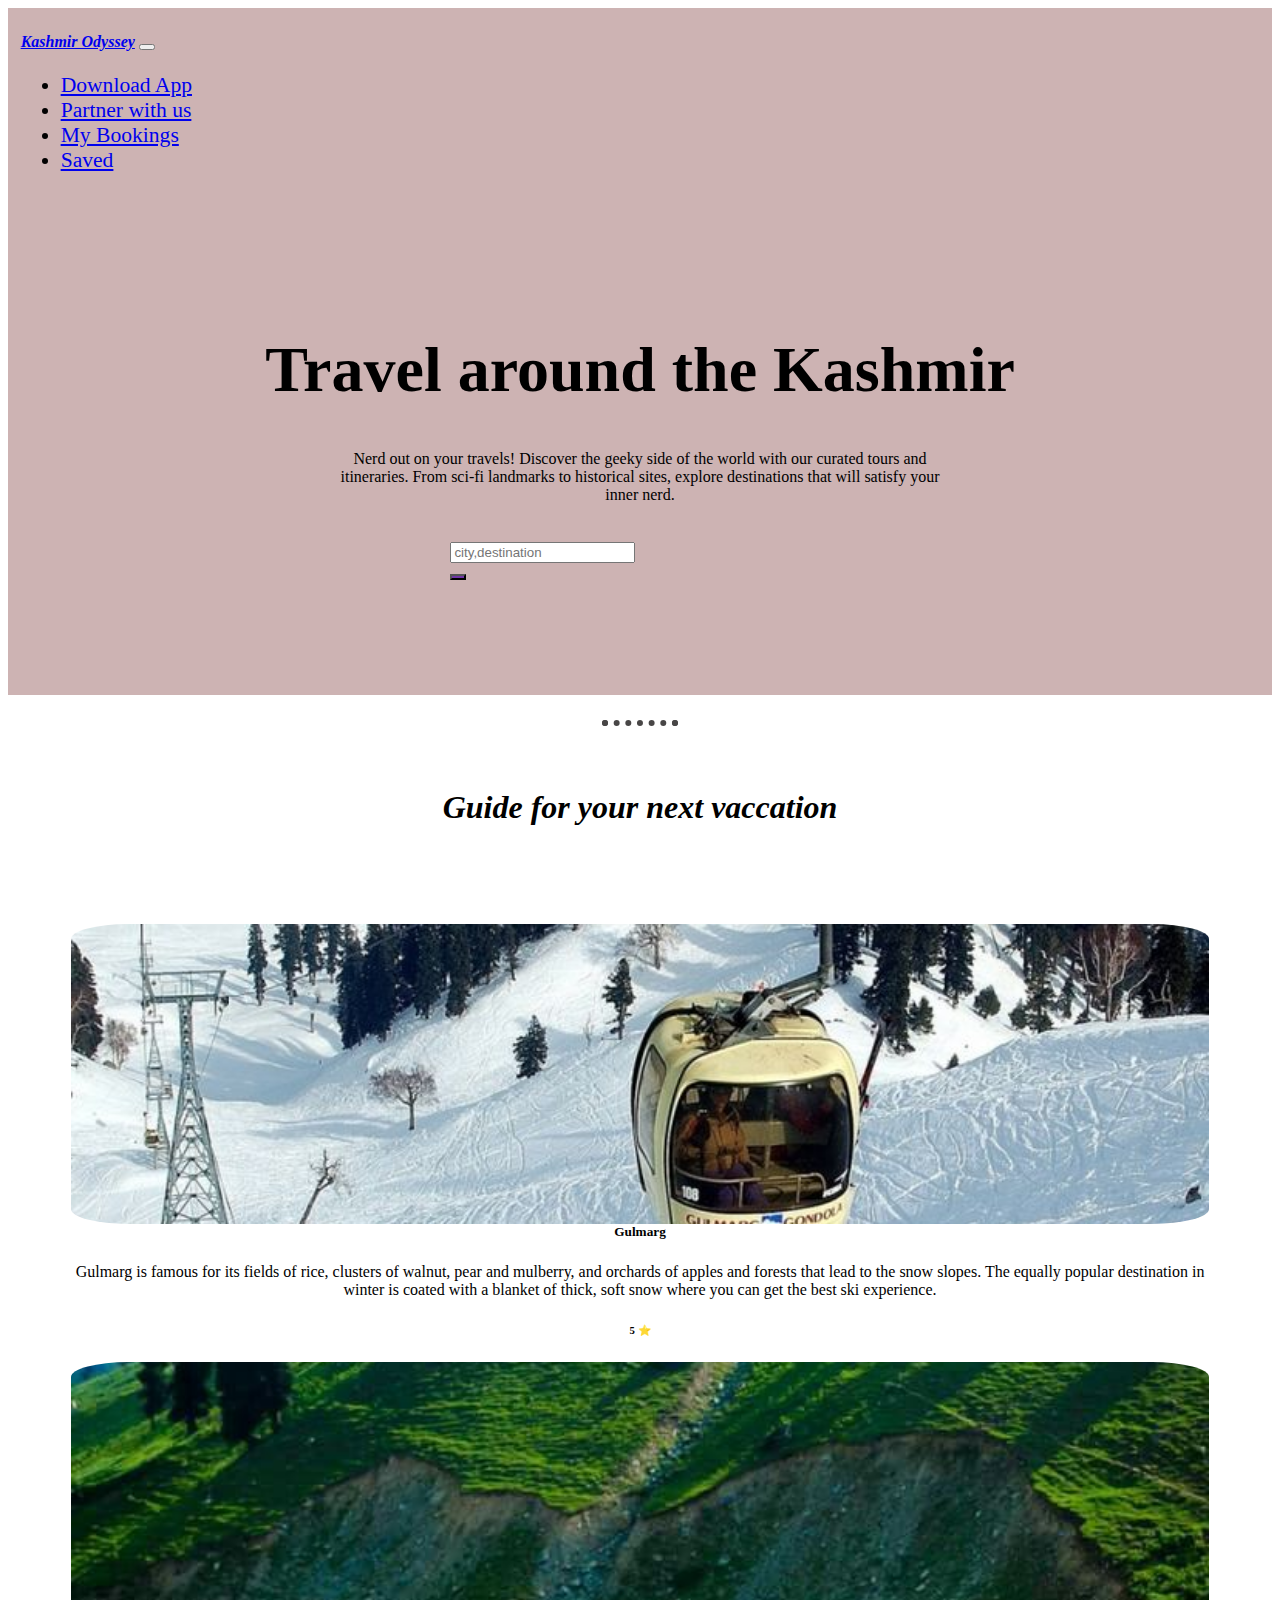
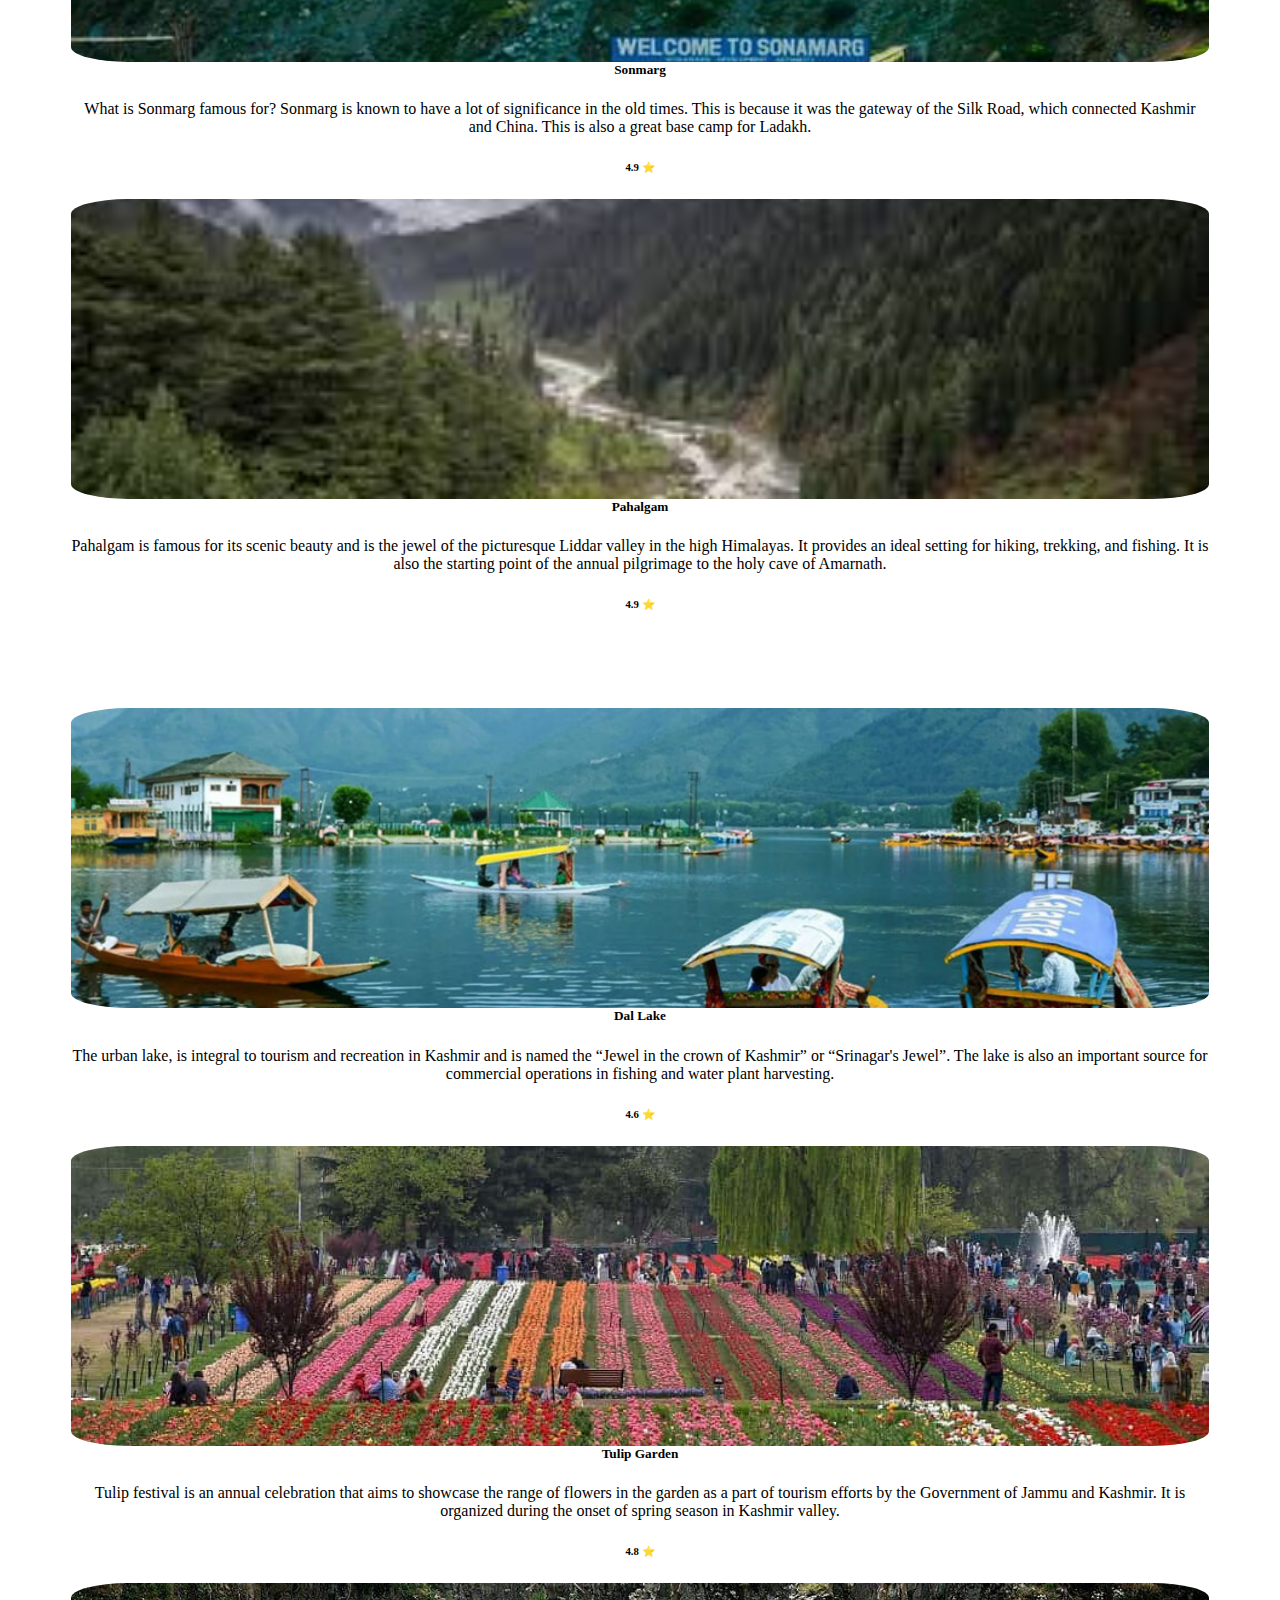
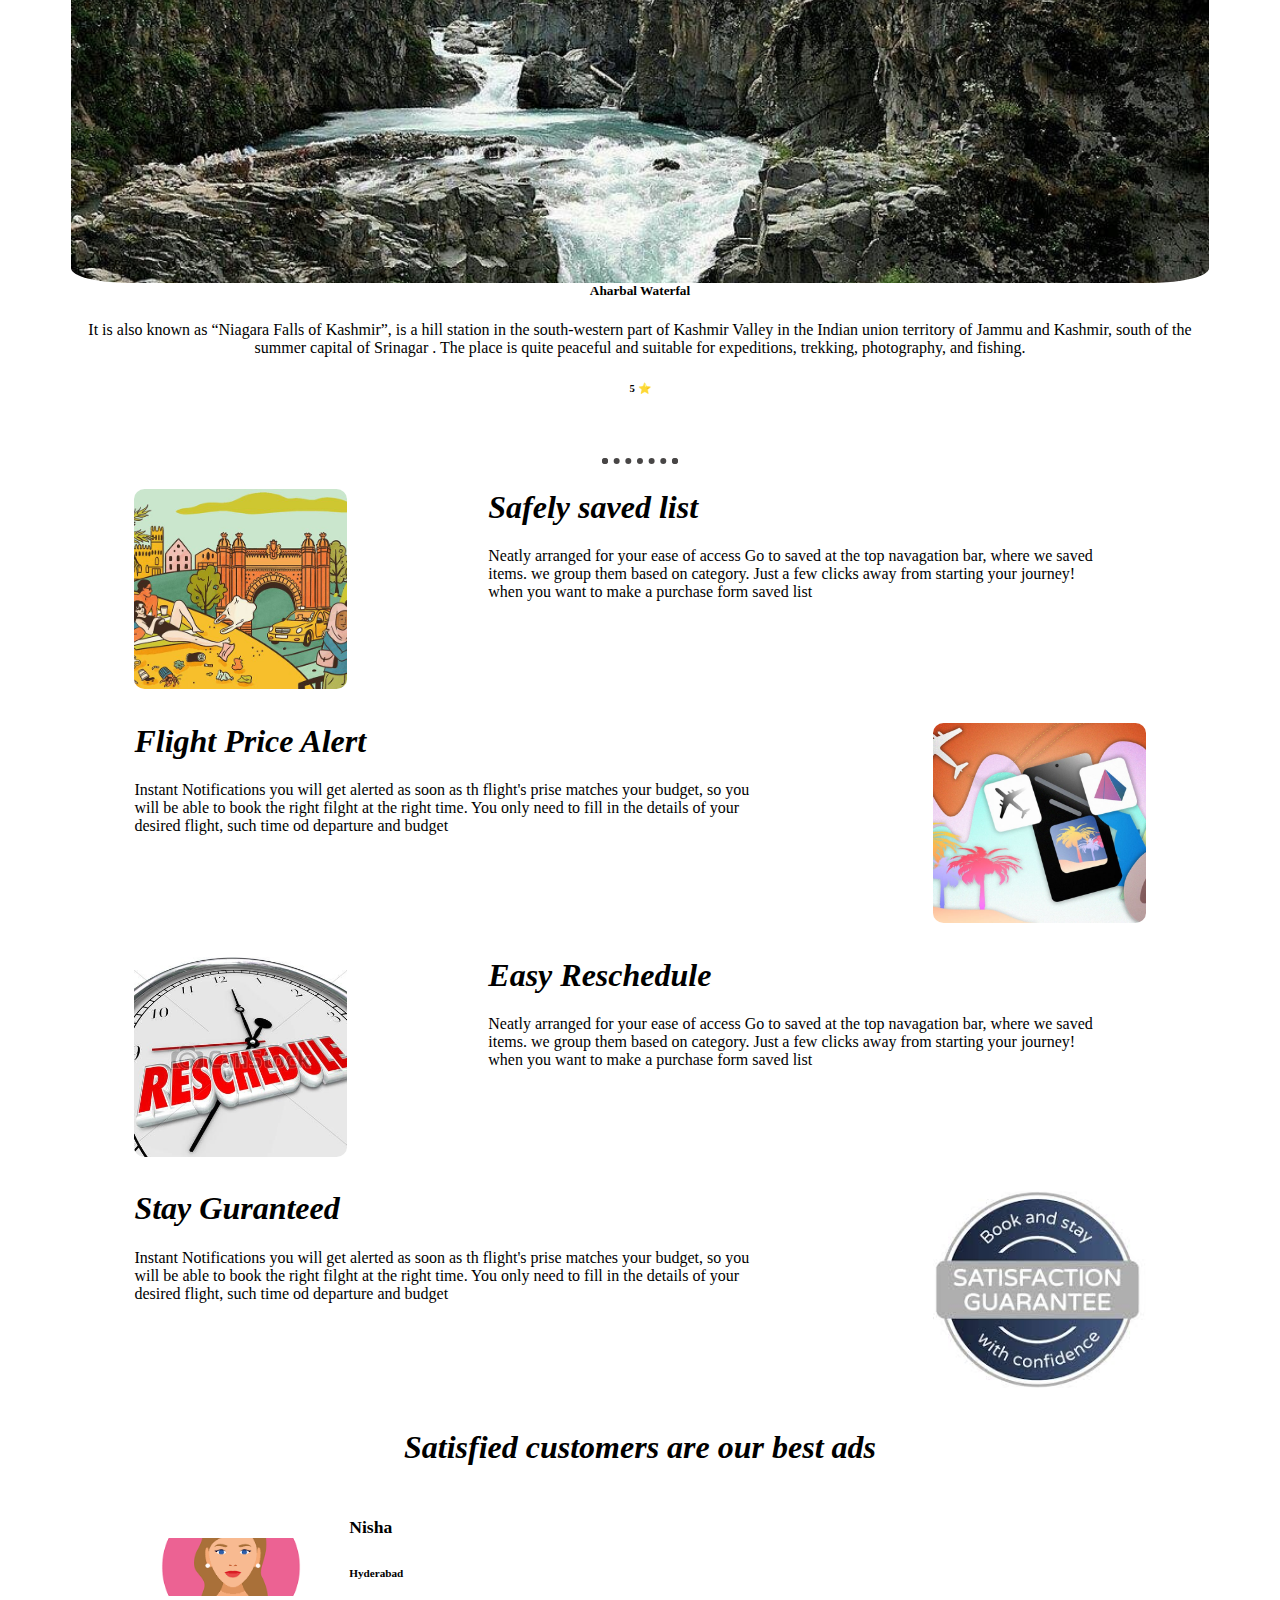
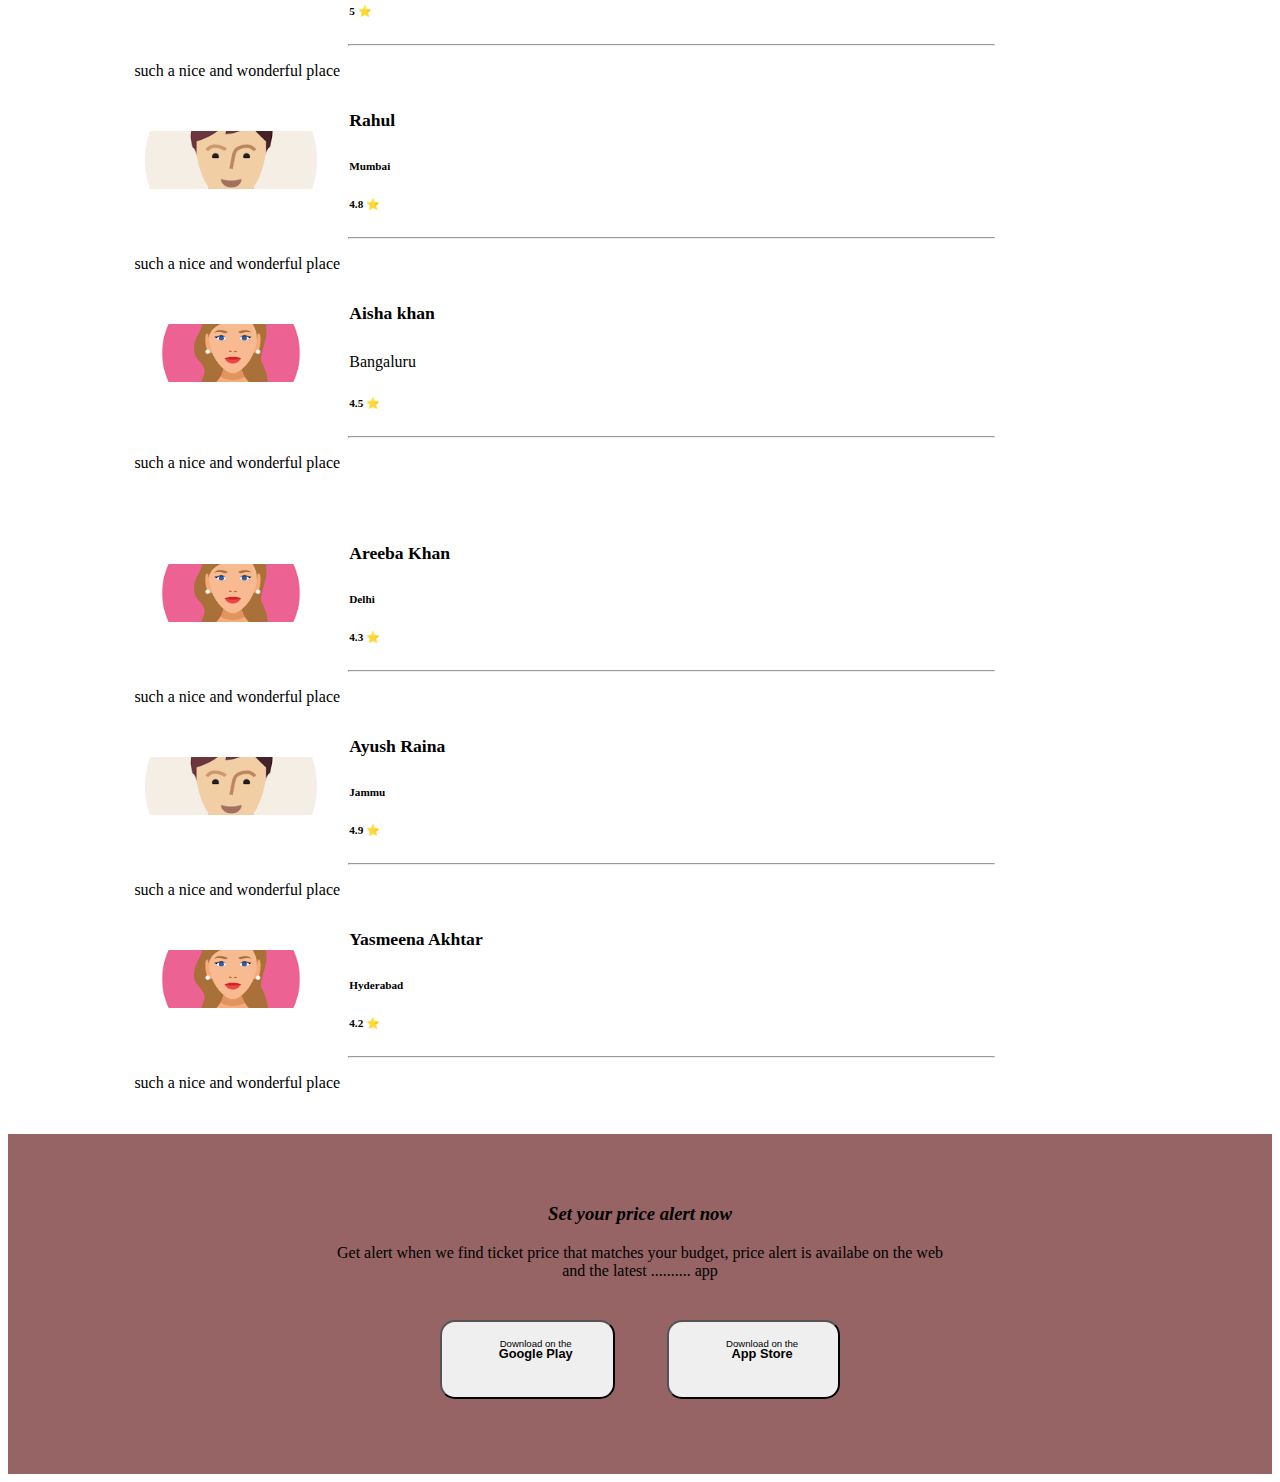
<file: index.html>
<!DOCTYPE html>
<html lang="en">

<head>
	<meta charset="UTF-8">
	<meta http-equiv="X-UA-Compatible" content="IE=edge">
	<meta name="viewport" content="width=device-width, initial-scale=1.0">
	<link rel="stylesheet" href="styles.css">


	<link href="https://cdn.jsdelivr.net/npm/bootstrap@5.3.0-alpha1/dist/css/bootstrap.min.css" rel="stylesheet"integrity="sha384-GLhlTQ8iRABdZLl6O3oVMWSktQOp6b7In1Zl3/Jr59b6EGGoI1aFkw7cmDA6j6gD" crossorigin="anonymous">

	<!-- <script src="https://ajax.googleapis.com/ajax/libs/jquery/3.6.3/jquery.min.js"></script> -->



	<!-- <link rel="stylesheet" href="https://cdn.jsdelivr.net/npm/bootstrap@5.3.0-alpha1/dist/css/bootstrap.min.css">
	<link rel="stylesheet" href="https://cdnjs.cloudflare.com/ajax/libs/font-awesome/6.3.0/css/all.min.css" -->

<!-- 
    integrity="sha512-SzlrxWUlpfuzQ+pcUCosxcglQRNAq/DZjVsC0lE40xsADsfeQoEypE+enwcOiGjk/bSuGGKHEyjSoQ1zVisanQ=="
    crossorigin="anonymous" referrerpolicy="no-referrer" /> -->
  <link href="https://cdn.jsdelivr.net/npm/bootstrap@5.3.0-alpha1/dist/css/bootstrap.min.css" rel="stylesheet"
    integrity="sha384-GLhlTQ8iRABdZLl6O3oVMWSktQOp6b7In1Zl3/Jr59b6EGGoI1aFkw7cmDA6j6gD" crossorigin="anonymous">
  <script src="https://cdn.jsdelivr.net/npm/bootstrap@5.3.0-alpha1/dist/js/bootstrap.bundle.min.js"
    integrity="sha384-w76AqPfDkMBDXo30jS1Sgez6pr3x5MlQ1ZAGC+nuZB+EYdgRZgiwxhTBTkF7CXvN"
    crossorigin="anonymous"></script>
	


	<link rel="stylesheet" href="https://cdnjs.cloudflare.com/ajax/libs/font-awesome/6.3.0/css/all.min.css"integrity="sha512-SzlrxWUlpfuzQ+pcUCosxcglQRNAq/DZjVsC0lE40xsADsfeQoEypE+enwcOiGjk/bSuGGKHEyjSoQ1zVisanQ=="crossorigin="anonymous" referrerpolicy="no-referrer" />
<!-- 
	<link rel="shortcut icon" href="favicon.ico" type="image/x-icon"> -->
	


	<title>Document</title>
	<link rel="shortcut icon" href="favicon.ico" type="image/x-icon">
</head>

<body>
	<section id="top">
		<div class="container-fluid top-items">
			<nav class="navbar navbar-expand-lg navbar-light ">
			  <a class="navbar-brand brand" href="#">Kashmir Odyssey</a>
			  <button class="navbar-toggler" type="button" data-toggle="collapse" data-target="#navbarSupportedContent" aria-controls="navbarSupportedContent" aria-expanded="false" aria-label="Toggle navigation">
				<span class="navbar-toggler-icon"></span>
			  </button>
			
			  <div class="collapse navbar-collapse" id="navbarSupportedContent">
				<ul class="navbar-nav ms-auto" style="font-size: 1.35rem;">
				  <li class="nav-item"> <a class="nav-link" href="#footer">Download App</a> </li>
				  <li class="nav-item"> <a class="nav-link" href="#pricing">Partner with us</a> </li>
				  <li class="nav-item"> <a class="nav-link" href="#cta">My Bookings</a> </li>
				  <li class="nav-item"> <a class="nav-link" href="#cta">Saved</a> </li>
				</ul>
			  </div>
			</nav>
			</div>

		</div>
	<div class="information">
		<h1 class="bio">Travel around the Kashmir</h1>
		<p class="about">Nerd out on your travels! Discover the geeky side of the world with our curated tours and itineraries. From sci-fi landmarks to historical sites, explore destinations that will satisfy your inner nerd.</p>

	</div>

	<div class="search">
		<div class="input-group" style="padding-bottom: 30%;">
			<input type="text" class="form-control" placeholder="city,destination">
			<div class="input-group-btn">
			  <button class="btn btn-default" style="background-color: rgb(113, 53, 168);" type="submit"><i class="fa-solid fa-magnifying-glass"></i></button>
			</div>
		  </div>
	</div>  
	  
	</section>

	<hr id="hr">

	<section id="guide">
		<h3 class="heading">Guide for your next vaccation</h3>
		<div class="row items">
			<div class="col-lg-4 col-md-6 ">
				<div class="card card-item">
					<img class="card-img-top" src="images/gulmarg.jpg" alt="Card image cap">
					<div class="card-body">
						<h5 class="card-title">Gulmarg</h5>
						<p class="card-text">Gulmarg is famous for its fields of rice, clusters of walnut, pear and mulberry, and orchards of apples and forests that lead to the snow slopes. The equally popular destination in winter is coated with a blanket of thick, soft snow where you can get the best ski experience.</p>
						<h6>5 &#11088;</h6>
					</div>
				</div>
			</div>
			<div class="col-lg-4 col-md-6">
				<div class="card card-item">
					<img class="card-img-top" src="images/sonmarg.jpg" alt="Card image cap">
					<div class="card-body">
						<h5 class="card-title">Sonmarg</h5>
						<p class="card-text">What is Sonmarg famous for? Sonmarg is known to have a lot of significance in the old times. This is because it was the gateway of the Silk Road, which connected Kashmir and China. This is also a great base camp for Ladakh.</p>
						<h6>4.9 &#11088;</h6>
					</div>
				</div>
			</div>
			<div class="col-lg-4 col-md-6">
				<div class="card card-item">
					<img class="card-img-top" src="images/pahalgam.jpg" alt="Card image cap">
					<div class="card-body">
						<h5 class="card-title">Pahalgam</h5>
						<p class="card-text">Pahalgam is famous for its scenic beauty and is the jewel of the picturesque Liddar valley in the high Himalayas. It provides an ideal setting for hiking, trekking, and fishing. It is also the starting point of the annual pilgrimage to the holy cave of Amarnath.</p>
						<h6>4.9 &#11088;</h6>
					</div>
				</div>
			</div>
			
		</div>


		<div class="row items row-items2">
			<div class="col-lg-4 col-md-6 ">
				<div class="card card-item">
					<img class="card-img-top" src="images/dal.jpg" alt="Card image cap">
					<div class="card-body">
						<h5 class="card-title">Dal Lake</h5>
						<p class="card-text">The urban lake, is integral to tourism and recreation in Kashmir and is named the “Jewel in the crown of Kashmir” or “Srinagar's Jewel”. The lake is also an important source for commercial operations in fishing and water plant harvesting.</p>
						<h6>4.6 &#11088;</h6>
					</div>
				</div>
			</div>
			<div class="col-lg-4 col-md-6">
				<div class="card card-item">
					<img class="card-img-top" src="images/tulip.jpg" alt="Card image cap">
					<div class="card-body">
						<h5 class="card-title">Tulip Garden</h5>
						<p class="card-text">Tulip festival is an annual celebration that aims to showcase the range of flowers in the garden as a part of tourism efforts by the Government of Jammu and Kashmir. It is organized during the onset of spring season in Kashmir valley.</p>
						<h6>4.8 &#11088;</h6>
					</div>
				</div>
			</div>
			<div class="col-lg-4 col-md-6">
				<div class="card card-item">
					<img class="card-img-top" src="images/aharbal.jpg" alt="Card image cap">
					<div class="card-body">
						<h5 class="card-title">Aharbal Waterfal</h5>
						<p class="card-text">It is also known as “Niagara Falls of Kashmir”, is a hill station in the south-western part of Kashmir Valley in the Indian union territory of Jammu and Kashmir, south of the summer capital of Srinagar . The place is quite peaceful and suitable for expeditions, trekking, photography, and fishing.</p>
						<h6>5 &#11088;</h6>
					</div>
				</div>
			</div>
			
		</div>
		
		</div>	

	</section>

	<hr id="hr">

	<section id="features">
		<div class="details-1">
			<img src="images/safely.jpg" alt="">

			<div class="details-all-1">
				<h1>Safely saved list</h1>
			<p>Neatly arranged for your ease of access Go to saved at the top navagation bar, where we saved items. we group them based on category. Just a few clicks away from starting your journey! when you want to make a purchase form saved list</p>
			</div>

		</div>


		<div class="details-2">
			<img src="images/flightprice.jpg" alt="">

			<div class="details-all-2">
				<h1>Flight Price Alert</h1>
			<p>Instant Notifications you will get alerted as soon as th flight's prise matches your budget, so you will be able to book the right filght at the right time. You only need to fill in the details of your desired flight, such time od departure and budget </p>
			</div>

		</div>


		<div class="details-1 reschedule">
			<img src="images/reschedule.jpg" alt="">
			<div class="details-all-1">
			<h1>Easy Reschedule</h1>
			<p>Neatly arranged for your ease of access Go to saved at the top navagation bar, where we saved items. we group them based on category. Just a few clicks away from starting your journey! when you want to make a purchase form saved list</p>
			</div>

		</div>


		<div class="details-2 gurantee">
			<img src="images/gurantee.jpg" alt="">

			<div class="details-all-2">
				<h1>Stay Guranteed</h1>
			<p>Instant Notifications you will get alerted as soon as th flight's prise matches your budget, so you will be able to book the right filght at the right time. You only need to fill in the details of your desired flight, such time od departure and budget </p>
			</div>

		</div>


	</section>
	<h1 id="ad-line">Satisfied customers are our best ads</h1>


	<section id="ratings">
		<div class="row rating-items">
			<div class="col-lg-4 col-md-6 ">
				<div class="card card-item">
					<div class="card-body">
					<img class="card-img-top" src="images/fem.png" alt="Card image cap">
						<div class="rating-auther">
							<h5 class="card-title">Nisha</h5>
						    <h6>Hyderabad</h6>
							<h6>5 &#11088;</h6>
							<!-- <span>name</span>
							<br>
							<span>place</span>
							<br>
							<span>4.5 &#11088;</span> -->
						</div>
		<hr class="rating-line">
						<p class="card-text">such a nice and wonderful place</p>
					</div>
				</div>
			</div>
			<div class="col-lg-4 col-md-6">
				<div class="card card-item">
					<div class="card-body">
						<img class="card-img-top" src="images/male.png" alt="Card image cap">
							<div class="rating-auther">
								<h5 class="card-title">Rahul</h5>
								<h6>Mumbai</h6>
								<h6>4.8 &#11088;</h6>
								<!-- <span>name</span>
								<br>
								<span>place</span>
								<br>
								<span>4.5 &#11088;</span> -->
							</div>
							<hr class="rating-line">
							<p class="card-text">such a nice and wonderful place</p>
						</div>
						</div>
			</div>
			<div class="col-lg-4 col-md-6">
				<div class="card card-item">
					<div class="card-body">
						<img class="card-img-top" src="images/fem.png" alt="Card image cap">
							<div class="rating-auther">
								<h5 class="card-title">Aisha khan</h5>
								<h6></h6>Bangaluru
								<h6>4.5 &#11088;</h6>
								<!-- <span>name</span>
								<br>
								<span>place</span>
								<br>
								<span>4.5 &#11088;</span> -->
							</div>
							<hr class="rating-line">
			
							<p class="card-text">such a nice and wonderful place</p>
						</div>
						
					</div>
				</div>
			</div>
			
		</div>

		<div class="row rating-items">
			<div class="col-lg-4 col-md-6 ">
				<div class="card card-item">
					<div class="card-body">
					<img class="card-img-top" src="images/fem.png" alt="Card image cap">
						<div class="rating-auther">
							<h5 class="card-title">Areeba Khan</h5>
						    <h6>Delhi</h6>
							<h6>4.3 &#11088;</h6>
							<!-- <span>name</span>
							<br>
							<span>place</span>
							<br>
							<span>4.5 &#11088;</span> -->
						</div>
		<hr class="rating-line">
						<p class="card-text">such a nice and wonderful place</p>
					</div>
				</div>
			</div>
			<div class="col-lg-4 col-md-6">
				<div class="card card-item">
					<div class="card-body">
						<img class="card-img-top" src="images/male.png" alt="Card image cap">
							<div class="rating-auther">
								<h5 class="card-title">Ayush Raina</h5>
								<h6>Jammu</h6>
								<h6>4.9 &#11088;</h6>
								<!-- <span>name</span>
								<br>
								<span>place</span>
								<br>
								<span>4.5 &#11088;</span> -->
							</div>
							<hr class="rating-line">
							<p class="card-text">such a nice and wonderful place</p>
						</div>
						</div>
			</div>
			<div class="col-lg-4 col-md-6">
				<div class="card card-item">
					<div class="card-body">
						<img class="card-img-top" src="images/fem.png" alt="Card image cap">
							<div class="rating-auther">
								<h5 class="card-title">Yasmeena Akhtar</h5>
								<h6>Hyderabad</h6>
								<h6>4.2 &#11088;</h6>
								<!-- <span>name</span>
								<br>
								<span>place</span>
								<br>
								<span>4.5 &#11088;</span> -->
							</div>
							<hr class="rating-line">
			
							<p class="card-text">such a nice and wonderful place</p>
						</div>
						
					</div>
				</div>
			</div>
			
		</div>
	</section>


	<section id="alert">

		<div class="alert-items">
				<h3>Set your price alert now</h3>
				<p class="alert-para">Get alert when we find ticket price that matches your budget, price alert is availabe on the web and the latest .......... app</p>

				<button type="button" class="btn btn-dark alert-btn" style="border-radius: 15px; padding: 0.5% 4%;"><i class="fa-brands fa-google-play" style="color: #c6cad2;"></i><p>Download on the</p>
				<h6>Google Play</h6></button>


				<button type="button" class="btn btn-dark alert-btn" style="border-radius: 15px; padding: 0.5% 4%;"><i class="fa-brands fa-apple"></i><p>Download on the</p>
				<h6>App Store</h6></button>
		</div>

	</section>
	
</body>

</html>
</file>
<file: styles.css>
/* #top{
    background-image: url("images/bg-img.jpg");
    height: 40%;
    width: auto;
} */ 

#top{
    background-color: rgb(205, 179, 179); 
}

.top-items{
    padding: 2% 0% 1% 1%; 
}


.brand{
    font-style:italic;
    font-weight: bold;
}

.information{
    padding: 10%, 10% auto 10%;
    text-align: center;
    margin-top: 10%;
}

.bio{
    font-family: cursive;
    font-size: 4rem;
    font-weight: bold;
}

.about{
    margin-top: 2%;
    width: 50%;
    margin-left: 25%;
}

.search{
    margin: 3% auto 2% 35%;
    width: 30%;
}


 #guide{
    text-align: center;
} 

.heading{
    margin: 5% auto 5% auto;
    font-style: italic;
    font-size: 2rem
}

.items{
    padding: 1% 5% 3% 5%;
}

.card-item{
    border-style: none!important;
}

.card-item img{
    border-radius: 5%;
    float: left;
    width: 100%;
    height: 300px;
    object-fit: cover;
}

#hr{
    border: 6px dotted rgb(72, 70, 70);
    border-bottom: none;
    width: 5%;
    margin: auto;

}

#features{
    margin: 2% 10% 2% 10%;
}

.details-all-1{
    margin: auto 5% auto 35%;
}

.details-all-2{
    margin: auto 38% auto 0%;
}

.details-1{
    text-align: left;
}

.details-1 img{
    border-radius: 5%;
    float: left;
    width: 21%;
    height: 200px;
    object-fit: cover;

}


#features h1{
    font-style: italic;
    font-size: 2rem;
}


.details-2{
    text-align: left;
    margin-top: 12%;
}

.details-2 img{
    border-radius: 5%;
    float: right;
    width: 21%;
    height: 200px;
    object-fit: cover;

}

.reschedule{
    margin-top: 12%;
}

.gurantee{
    margin-top: 12%;
}

#ad-line{
    text-align: center;
    margin: 10% auto 4% auto;
    font-style: italic;
}

.card-img-top {
    width: 11%;
}

.icon{
    border-radius: 5%;
    float: left;
    width: 10%;
    height: 47px;
    object-fit: cover
} 

.rating-items{
    padding: 0% 5% 2% 10%;
}

.rating-items img{
    border-radius: 5%;
    float: left;
    width: 16%;
    height: 58px;
    object-fit: cover;
    margin-left: 1%;
    margin-top: 2%;
}


.rating-auther{
    margin-left: 20%;
}

.rating-auther h5{
    font-size: 110%;
}

.rating-auther h6{
    font-size: 90%;
    
}
.rating-auther h6{
    font-size: 70%;
    
}

.rating-line{
    width: 60%;
}

.alert-items{
    /* width: 80%; */
    background-color: rgb(150, 100, 100); 
    text-align: center;
    /* padding: 8% 0% 10% 0%;
    margin: auto auto auto 11%;*/
    padding: 4% 2% 4% 2%;
    
   
}

.alert-items h3{
    font-style: italic;
}

.alert-para{
    width: 50%;
    margin-left: 25%;

}

.alert-btn{
    /* text-align: center; */
    /* width: 12%; */
    /* border: 50%;  */
    margin: 2% 2%;  
    padding: 4% 5%;
}



.alert-btn i{
    float: left;
    margin-top: 10%;
    margin-right: 1%;
    size: 2%;
    margin-left: -20%;
}

.alert-btn p{
    font-size: 0.6rem;
    width: 123%;
    margin: 
   
}

.alert-btn h6{
    font-size: 0.8rem;
    margin-top: -17%;
    width: 123%;
}

@media (max-width: 760px) {
    
    
    .bio{
        font-size: 2rem;
    }

    #features img{
        width: 30%;
        height: 40%;
        margin-top: 15%;
    }

    #ad-line{
        font-size: 2rem;
    }
    
}
</file>
